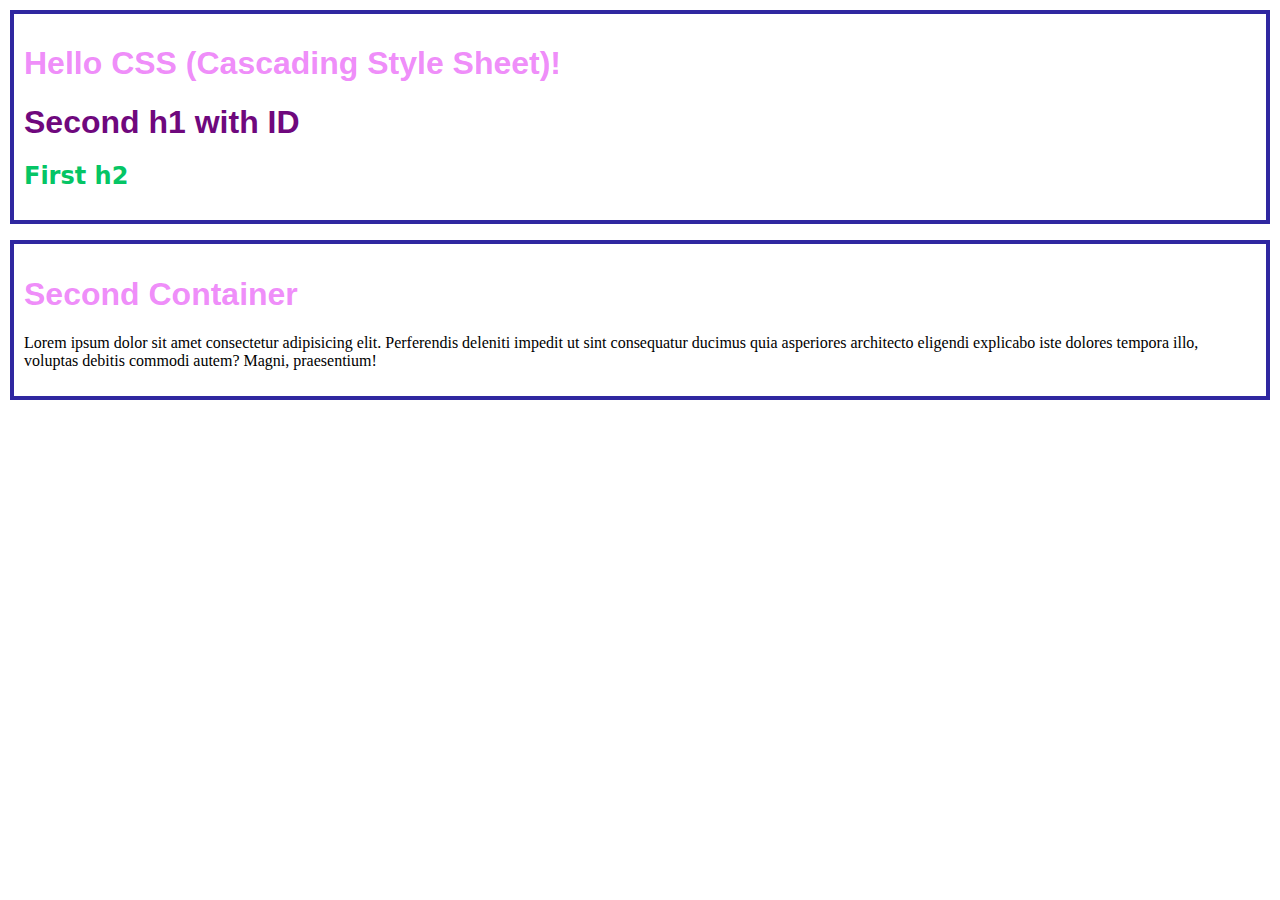
<file: Web/html/css_cheat_sheet.html>
<!DOCTYPE html>
<html lang="en">
<head>
    <title>Document</title>
    <link rel="stylesheet" href="../css/css_cheat_sheet.css">
</head>
<body>
    <div class="container">
        <h1>Hello CSS (Cascading Style Sheet)!</h1>
        <h1 id="Second_h1">Second h1 with ID</h1>
        <h2>First h2</h2>
    </div>
    <p>
    <div class="container">
        <h1>Second Container</h1>
        <p>Lorem ipsum dolor sit amet consectetur adipisicing elit. Perferendis deleniti impedit ut sint consequatur ducimus quia asperiores architecto eligendi explicabo iste dolores tempora illo, voluptas debitis commodi autem? Magni, praesentium!</p>
    </div>
</body>
</html>
</file>
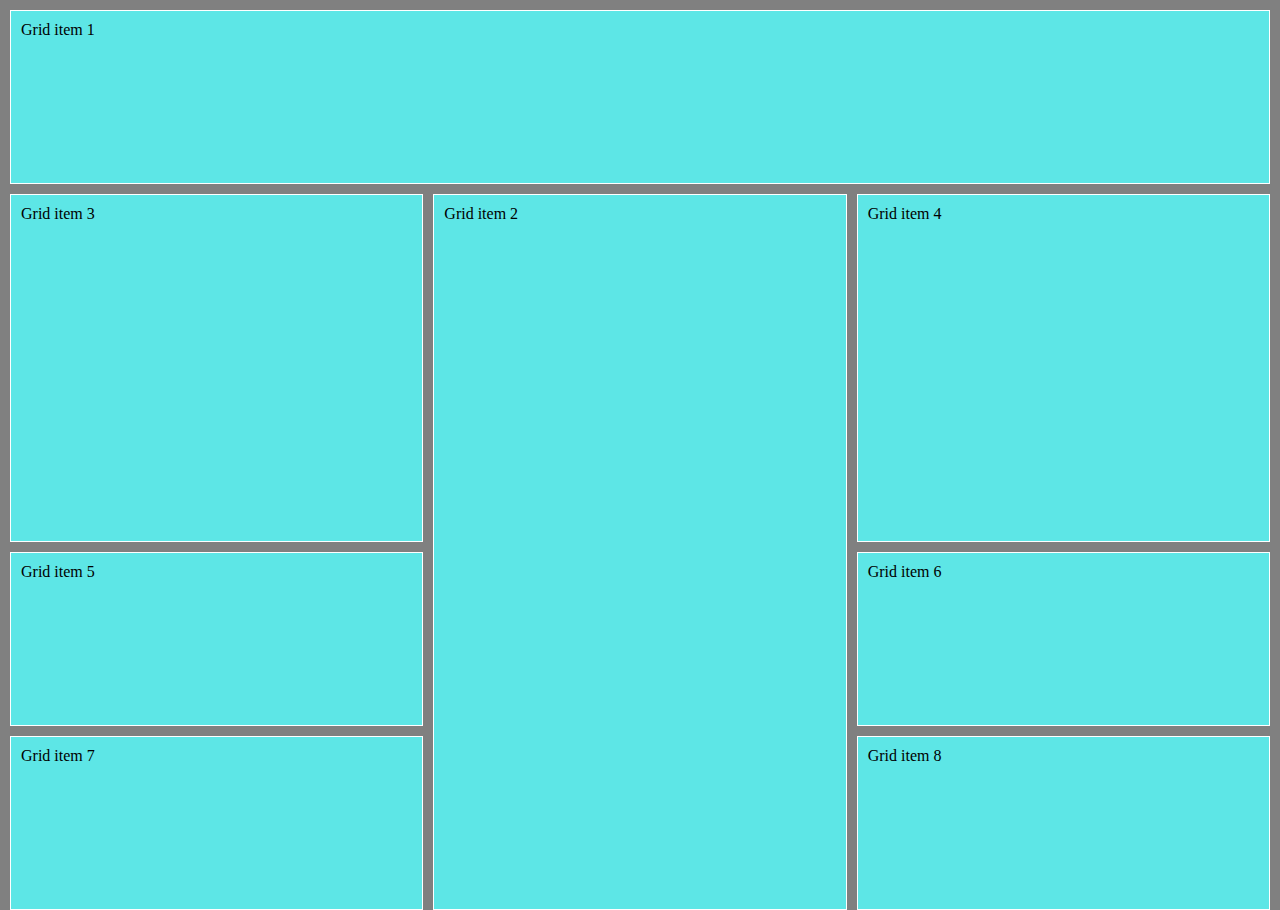
<file: Web/html/css_grid.html>
<!DOCTYPE html>
<html lang="en">
<head>
    <link href="../css/css_grid_base.css" rel="stylesheet">
    <title>CSS Grid</title>
</head>
<body>
    <div class="grid-container">
        <div class="grid-item grid-item-1">Grid item 1</div>
        <div class="grid-item grid-item-2">Grid item 2</div>
        <div class="grid-item">Grid item 3</div>
        <div class="grid-item">Grid item 4</div>
        <div class="grid-item">Grid item 5</div>
        <div class="grid-item">Grid item 6</div>
        <div class="grid-item">Grid item 7</div>
        <div class="grid-item">Grid item 8</div>
    </div>
</body>
</html>
</file>
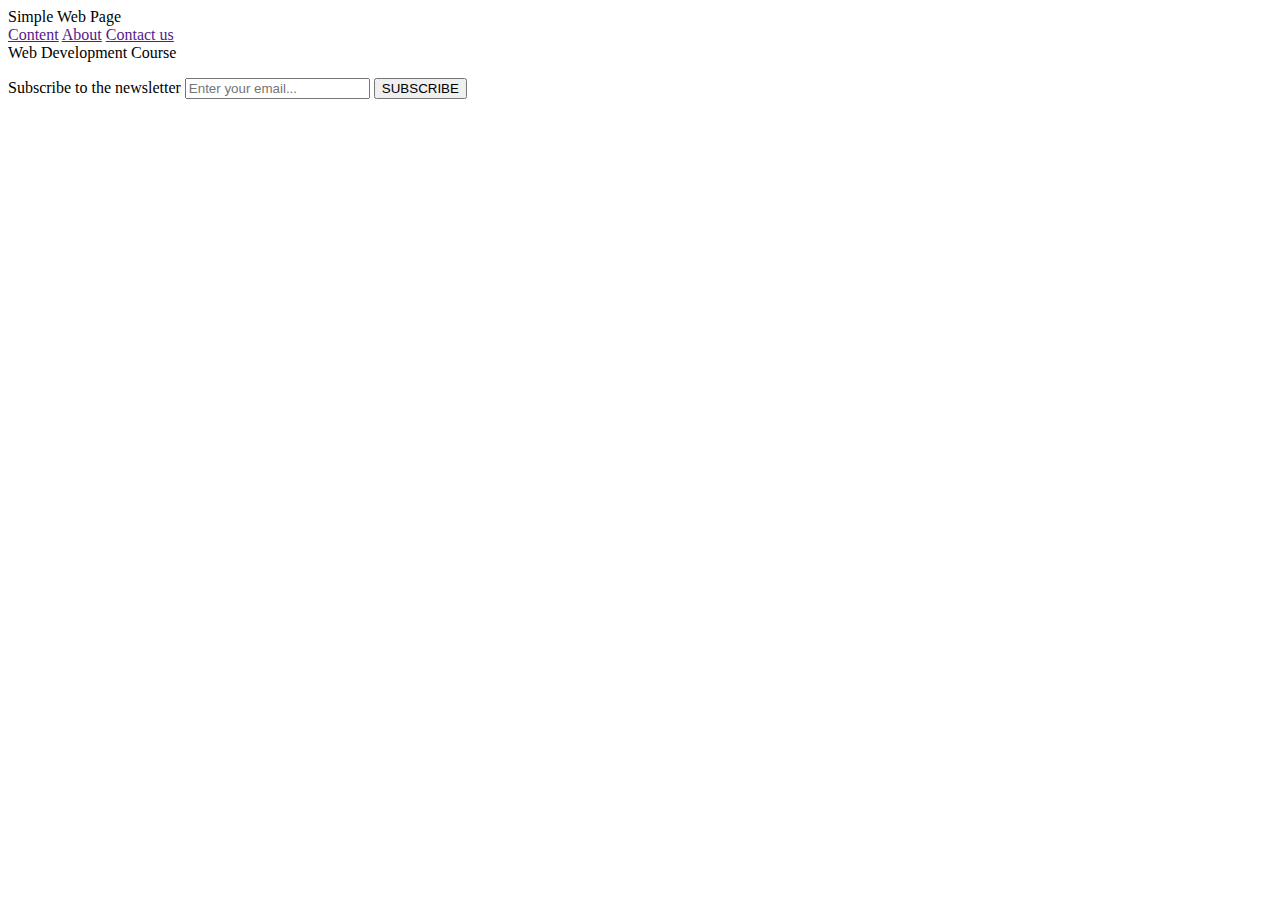
<file: Web/html/Simple_Web_Page.html>
<!DOCTYPE html>
<html lang="en">
<head>
    <title>Simple Web Page</title>
</head>
<body>
    <div class="container">
        <div class="header">
            <div class="title">Simple Web Page</div>
            <div class="links">
                <a href="">Content</a>
                <a href="">About</a>
                <a href="">Contact us</a>
            </div>
        </div>
        <div class="main">
            <div class="maintitle">Web Development Course</div>
            <p></p>
            <div class="maintxt"></div>
            <p></p>
        </div>
        <div class="newsletter">
            <form action>
                <label>Subscribe to the newsletter</label>
                <input class="box" type="text" name="name" placeholder="Enter your email...">
                <input class="button" type="submit" value="SUBSCRIBE">
            </form>
        </div>
        <div class="icons">
            <div class="html">

            </div>
            <div class="css">

            </div>
            <div class="java">
                
            </div>
        </div>
        <div class="footer">

        </div>
    </div>
</body>
</html>
</file>
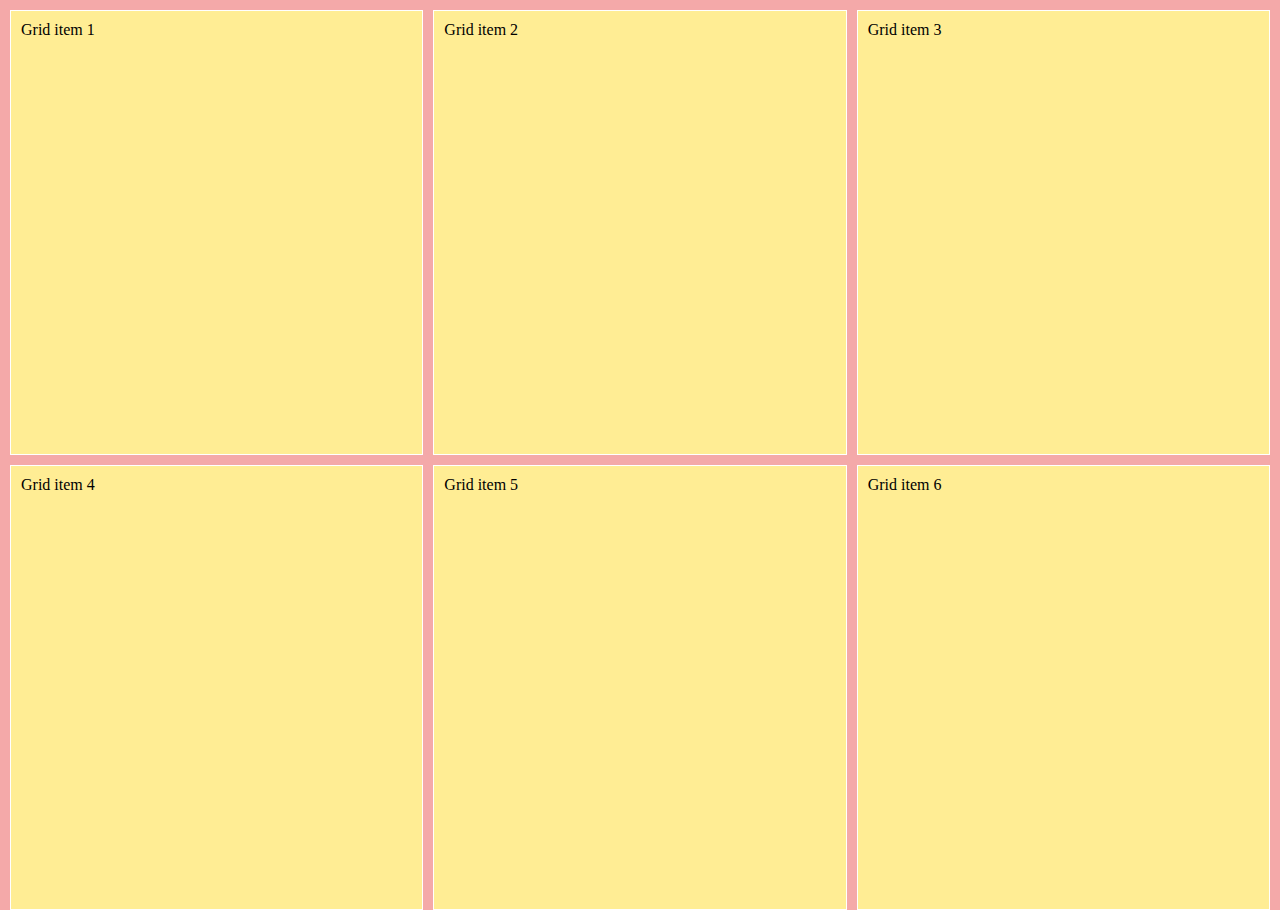
<file: Web/html/aec_css_grid/layout1.html>
<!DOCTYPE html>
<html lang="en">
<head>
    <link href="../../css/Actividad en clase CSS GRID/layout1.css" rel="stylesheet">
    <title>CSS Grid</title>
</head>
<body>
    <div class="grid-container">
        <div class="grid-item grid-item-1">Grid item 1</div>
        <div class="grid-item grid-item-2">Grid item 2</div>
        <div class="grid-item grid-item-3">Grid item 3</div>
        <div class="grid-item grid-item-4">Grid item 4</div>
        <div class="grid-item grid-item-5">Grid item 5</div>
        <div class="grid-item grid-item-6">Grid item 6</div>
    </div>
</body>
</html>
</file>
<file: Web/css/css_cheat_sheet.css>
/* Selectores */
h1 {
    /* Atributos */
    color:rgba(232, 92, 247, 0.708);
    font-family: Verdana, Geneva, Tahoma, sans-serif; /* Valores */
}

h2 {
    color: #05c565;
    font-family:system-ui, -apple-system, BlinkMacSystemFont, 'Segoe UI', Roboto, Oxygen, Ubuntu, Cantarell, 'Open Sans', 'Helvetica Neue', sans-serif
}

#Second_h1 {
    color:rgb(111, 8, 125)
}

.container {
    border:4px rgb(47, 39, 160) solid;
    margin: 10px;
    padding: 10px;
}

body {
    margin: 0;
}
</file>
<file: Web/css/css_grid_base.css>
body {
    margin: 0;
    height: 100vh;
    background-color: gray;
}

.grid-container{
    margin: 10px;
    height: 100%;
    display: grid;
    grid-template-columns: repeat(3, fr);
    grid-template-rows: 1fr 2fr 1fr 1fr;
    grid-template-areas: "header header header";
    grid-auto-rows: minmax(150px, 1fr);
    gap: 10px;
}

.grid-item{
    padding: 10px;
    border: 1px white solid;
    background-color: rgb(93, 230, 230);
    min-height: 0;
}

.grid-item-1{
    grid-area: header;
}

.grid-item-2{
    grid-row: 2 / span 3;
    grid-column: 2 ;
}
</file>
<file: Web/css/Actividad en clase CSS GRID/layout1.css>
body {
    margin: 0;
    height: 100vh;
    background-color: rgb(244, 169, 169);
}

.grid-container{
    margin: 10px;
    height: 100%;
    display: grid;
    grid-template-columns: repeat(3, fr);
    grid-template-rows: 1fr 1fr;
    grid-template-areas: "header header header";
    grid-auto-rows: minmax(150px, 1fr);
    gap: 10px;
}

.grid-item{
    padding: 10px;
    border: 1px white solid;
    background-color: rgb(255, 237, 148);
    min-height: 0;
}
</file>
